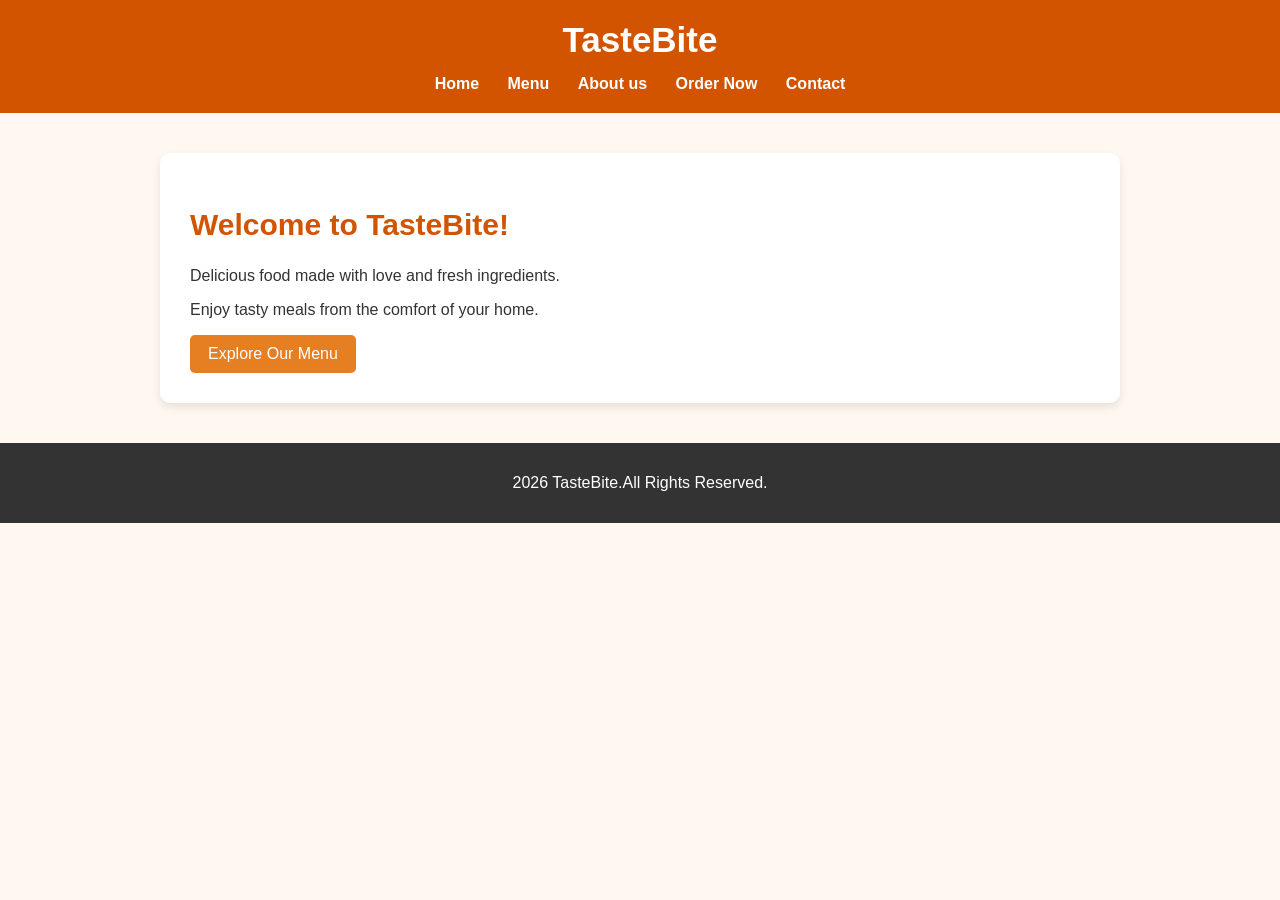
<file: index.html>
<!DOCTYPE html>
<html>

<head>
    <title>TasteBite - Home</title>
    <link rel="stylesheet" href="style.css">
</head>

<body>

    <!--Navigation Bar-->
    <header>
        <h1>TasteBite</h1>
   
   <nav>
    <a href="index.html">Home</a>
    <a href="menu.html">Menu</a>
    <a href="about.html">About us</a>
    <a href="order.html">Order Now</a>
    <a href="contact.html">Contact</a>
   </nav>
</header>

<!--Main Section-->
<main>

    <section>
        <h2>Welcome to TasteBite!</h2>

        <p>
            Delicious food made with love and fresh ingredients.
        </p>

        <p>
            Enjoy tasty meals from the comfort of your home.
        </p>
        <a href="menu.html">Explore Our Menu</a>
    </section>
</main>
<!--Footer-->
<footer>
    <p> 2026 TasteBite.All Rights Reserved.</p>
</footer>

</body>

</html>
</file>
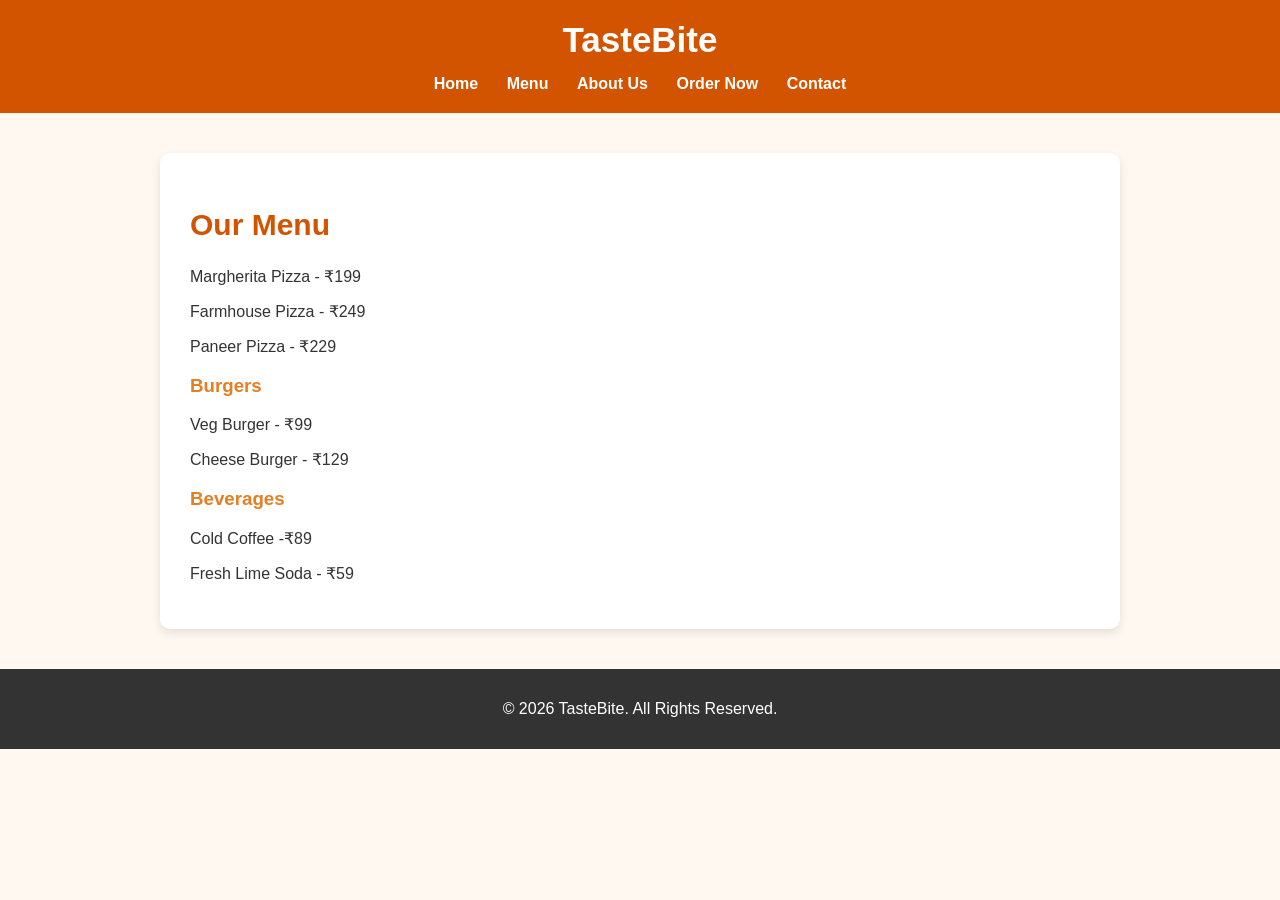
<file: about.html>
<!DOCTYPE html>
<html>

<head>
    <title>TasteBite - About Us</title>
    <link rel="stylesheet"
    href="style.css">
</head>

<body>

    <header>
        <h1>TasteBite</h1>

        <nav>
            <a href="index.html">Home</a>
            <a href="menu.html">Menu</a>
            <a href="about.html">About Us</a>
            <a href="order.html">Order Now</a>
            <a href="contact.html">Contact</a>
        </nav>
    </header>

    <main>

        <h2>Our Menu</h2>

        <p>Margherita Pizza - ₹199</p>
        <p>Farmhouse Pizza - ₹249</p>
        <p>Paneer Pizza - ₹229</p>

        <h3>Burgers</h3>
        <p>Veg Burger - ₹99</p>
        <p>Cheese Burger - ₹129</p>


        <h3>Beverages</h3>
        <p>Cold Coffee -₹89</p>
        <p>Fresh Lime Soda - ₹59</p>


    </main>

    <footer>
        <p>© 2026 TasteBite. All Rights Reserved.</p>
    </footer>

</body>

</html>
</file>
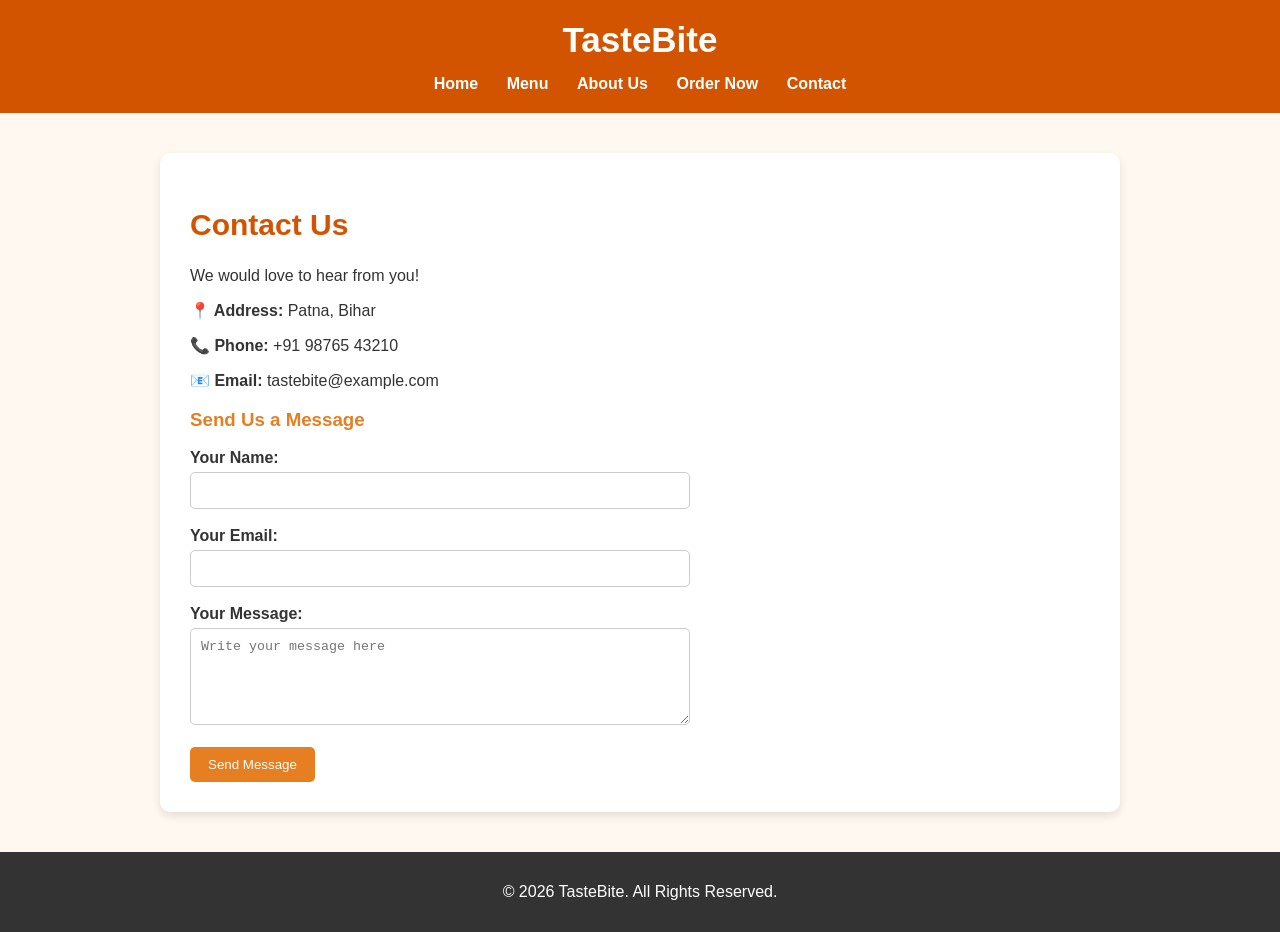
<file: contact.html>
<!DOCTYPE html>
<html>

<head>
    <title>TasteBite - Contact</title>
    <link rel="stylesheet" href="style.css">
</head>

<body>

    <header>
        <h1>TasteBite</h1>

        <nav>
            <a href="index.html">Home</a>
            <a href="menu.html">Menu</a>
            <a href="about.html">About Us</a>
            <a href="order.html">Order Now</a>
            <a href="contact.html">Contact</a>
        </nav>
    </header>

    <main>

        <h2>Contact Us</h2>

        <p>We would love to hear from you!</p>

        <p><strong>📍 Address:</strong> Patna, Bihar</p>

        <p><strong>📞 Phone:</strong> +91 98765 43210</p>

        <p><strong>📧 Email:</strong> tastebite@example.com</p>

        <h3>Send Us a Message</h3>

        <form>

            <label for="name">Your Name:</label>
            <br>
            <input type="text" id="name" name="name" required>

            <br><br>

            <label for="email">Your Email:</label>
            <br>
            <input type="email" id="email" name="email" required>

            <br><br>

            <label for="message">Your Message:</label>
            <br>
            <textarea id="message" name="message" rows="5" cols="30"
                placeholder="Write your message here"></textarea>

            <br><br>

            <button type="submit">Send Message</button>

        </form>

    </main>

    <footer>
        <p>© 2026 TasteBite. All Rights Reserved.</p>
    </footer>

</body>

</html>
</file>
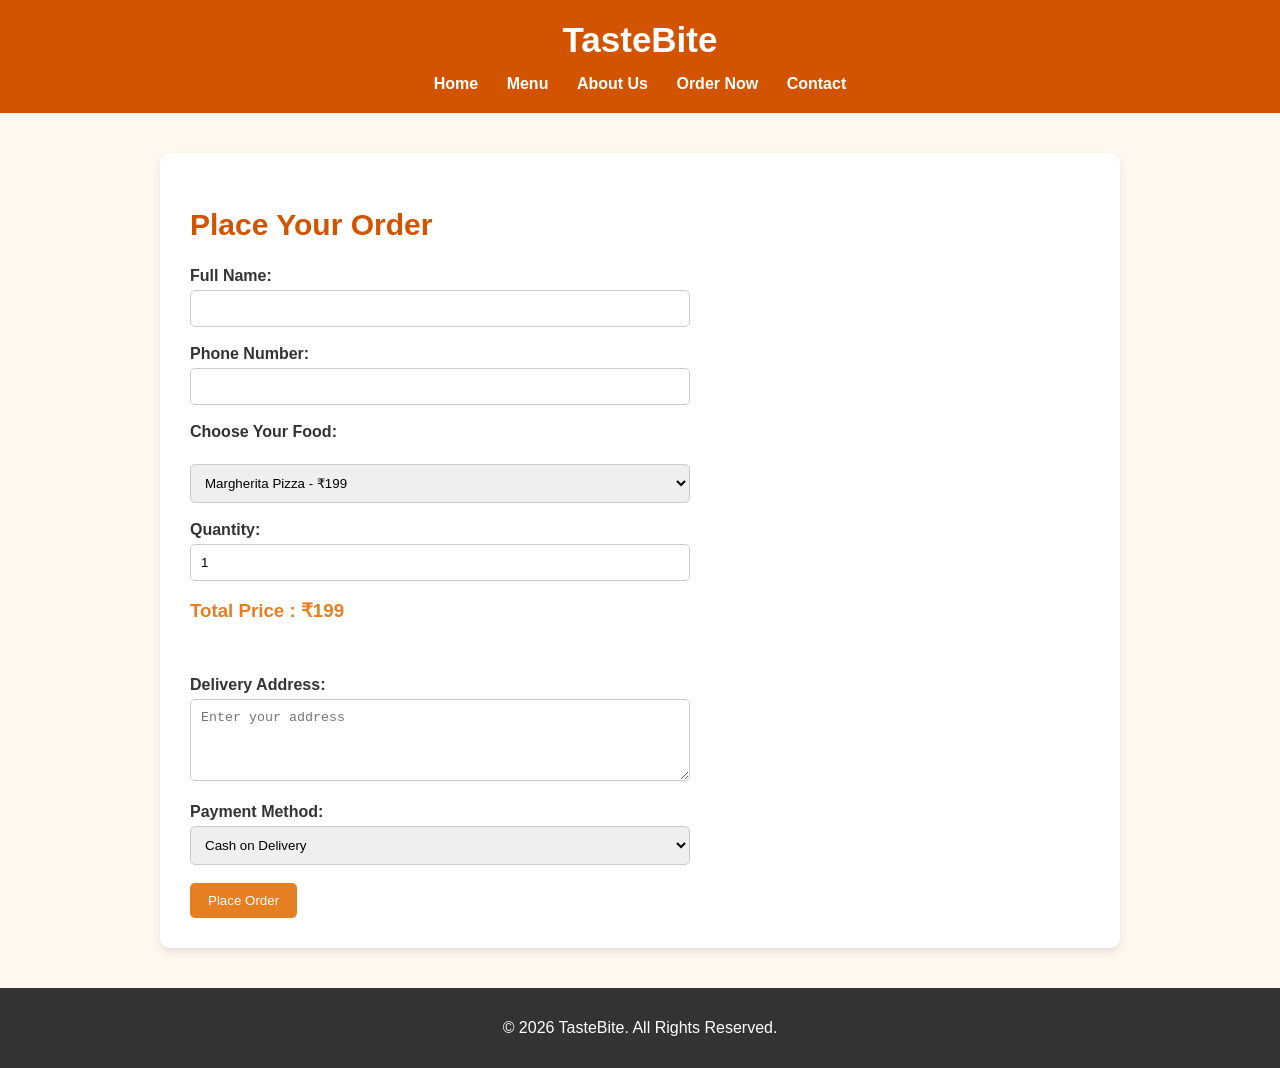
<file: order.html>
<!DOCTYPE html>
<html>

<head>
    <title>TasteBite - Order Now</title>
    <link rel="stylesheet" href="style.css">
</head>

<body>

    <!-- Header -->
    <header>
        <h1>TasteBite</h1>

        <nav>
            <a href="index.html">Home</a>
            <a href="menu.html">Menu</a>
            <a href="about.html">About Us</a>
            <a href="order.html">Order Now</a>
            <a href="contact.html">Contact</a>
        </nav>
    </header>

    <!-- Order Section -->
    <main>

        <h2>Place Your Order</h2>

        <form id="orderForm">

            <label for="name">Full Name:</label>
            <br>
            <input type="text" id="name" name="name" required>

            <br><br>

            <label for="phone">Phone Number:</label>
            <br>
            <input type="tel" id="phone" name="phone" required>

            <br><br>

            <label for="food">Choose Your Food:</label>
            <br>

<br>

   <select id="food" name="food">
    <option value="199">Margherita Pizza - ₹199</option>
    <option value="249">Farmhouse Pizza - ₹249</option>
    <option value="229">Paneer Pizza - ₹229</option>
    <option value="99">Veg Burger - ₹99</option>
    <option value="129">Cheese Burger - ₹129</option>
    <option value="89">Cold Coffee - ₹89</option>
    <option value="59">Fresh Lime Soda - ₹59</option>
</select>
            <br><br>

            <label for="quantity">Quantity:</label>
            <br>
            <input type="number" id="quantity" name="quantity" min="1" max="10" value="1">
            <h3>Total Price : ₹<span
            id="totalPrice">199</span></h3>

            <br><br>

            <label for="address">Delivery Address:</label>
            <br>
            <textarea id="address" name="address" rows="4" cols="30"
                placeholder="Enter your address"></textarea>

            <br><br>

            <label for="payment">Payment Method:</label>
            <br>

            <select id="payment" name="payment">
                <option value="cod">Cash on Delivery</option>
                <option value="upi">UPI</option>
                <option value="card">Card</option>
            </select>

            <br><br>

            <button type="submit">Place Order</button>

        </form>

    </main>

    <!-- Footer -->
    <footer>
        <p>© 2026 TasteBite. All Rights Reserved.</p>
    </footer>

    <script src="script.js"></script>
</body>

</html>
</file>
<file: style.css>
/* General Page Styling */
body {
    margin: 0;
    font-family: Arial, sans-serif;
    background-color: #fff8f0;
    color: #333;
}

/* Header */
header {
    background-color: #d35400;
    color: white;
    padding: 20px;
    text-align: center;
}

/* Restaurant Name */
header h1 {
    margin: 0 0 15px;
    font-size: 35px;
}

/* Navigation */
nav a {
    color: white;
    text-decoration: none;
    margin: 0 12px;
    font-weight: bold;
}

nav a:hover {
    text-decoration: underline;
}

/* Main Content */
main {
    max-width: 900px;
    margin: 40px auto;
    padding: 30px;
    background-color: white;
    border-radius: 10px;
    box-shadow: 0 4px 10px rgba(0, 0, 0, 0.1);
}

/* Headings */
h2 {
    color: #d35400;
    font-size: 30px;
}

h3 {
    color: #e67e22;
}

/* Links / Buttons */
main a,
button {
    display: inline-block;
    background-color: #e67e22;
    color: white;
    padding: 10px 18px;
    border: none;
    border-radius: 5px;
    text-decoration: none;
    cursor: pointer;
}

main a:hover,
button:hover {
    background-color: #ca6f1e;
}

/* Form */
form {
    max-width: 500px;
}

input,
select,
textarea {
    width: 100%;
    padding: 10px;
    margin-top: 5px;
    border: 1px solid #ccc;
    border-radius: 5px;
    box-sizing: border-box;
}

label {
    font-weight: bold;
}

/* Footer */
footer {
    background-color: #333;
    color: white;
    text-align: center;
    padding: 15px;
    margin-top: 40px;
}

/* Mobile */
@media (max-width: 600px) {
    nav a {
        display: block;
        margin: 8px;
    }

    main {
        margin: 20px;
        padding: 20px;
    }
}
/* Menu Cards */

.menu-container {
    display: grid;
    grid-template-columns: repeat(3, 1fr);
    gap: 25px;
    margin-top: 30px;
}

.food-card {
    background-color: white;
    border-radius: 12px;
    overflow: hidden;
    box-shadow: 0 4px 12px rgba(0, 0, 0, 0.15);
    transition: transform 0.3s;
}

.food-card:hover {
    transform: translateY(-8px);
}

.food-card img {
    width: 100%;
    height: 200px;
    object-fit: cover;
}

.food-info {
    padding: 20px;
}

.food-info h3 {
    margin-top: 0;
    color: #d35400;
    font-size: 22px;
}

.food-info h4 {
    font-size: 20px;
    color: #333;
}

.food-info p {
    line-height: 1.5;
}

.food-info a {
    display: inline-block;
    background-color: #e67e22;
    color: white;
    padding: 10px 15px;
    border-radius: 5px;
    text-decoration: none;
}

.food-info a:hover {
    background-color: #ca6f1e;
}


/* Mobile Menu */

@media (max-width: 700px) {

    .menu-container {
        grid-template-columns: 1fr;
    }

}
</file>
